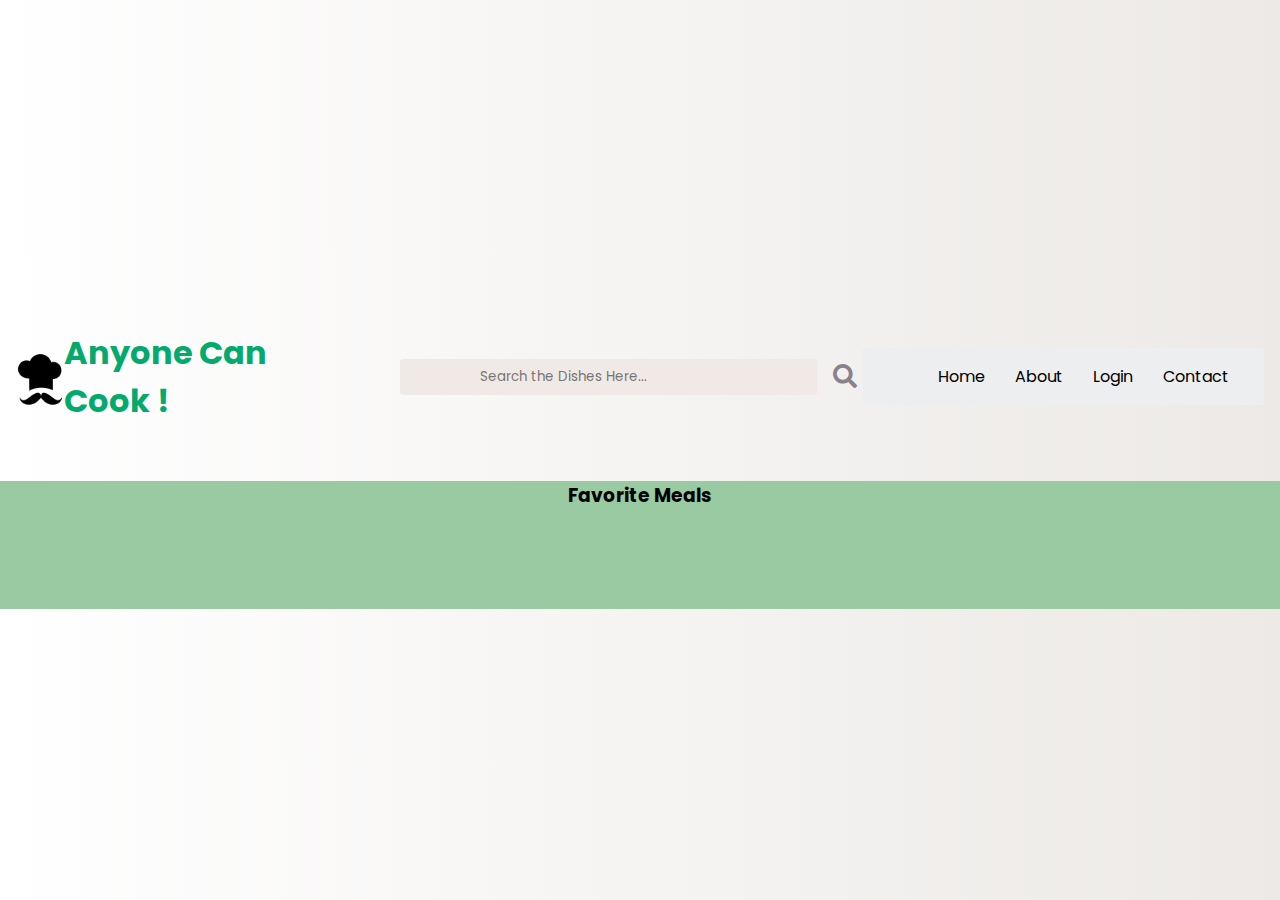
<file: index.html>
<!DOCTYPE html>
<html lang="en">
    <head>
        <meta charset="UTF-8" />
        <meta name="viewport" content="width=device-width, initial-scale=1.0" />
        <title>Anyone can Cook</title>
        <link
            rel="stylesheet"
            href="https://cdnjs.cloudflare.com/ajax/libs/font-awesome/5.14.0/css/all.min.css"
        />
        <link rel="stylesheet" href="style.css" />
        <script src="app.js" defer></script>
        <link rel="icon" type="image/png" href="favicon-32x32.png" sizes="32x32" />
        <link rel="icon" type="image/png" href="favicon-16x16.png" sizes="16x16" />
        </head>
    <body>
        
        <div class="container">
            <header>
                <img class="logo" src="Images/LogoMakr-2Orj5h2.png" alt="logo">
                <h1>Anyone Can Cook !</h1><br>
                <input type="text" id="search-term" placeholder="Search the Dishes Here..."/>
                <button id="search"><i class="fas fa-search" ></i></button>
                <div>
                    <nav>
                        <ul class="nav-links-container">
                            <li><a href="">Home</a></li>
                            <li><a href="">About</a></li>
                            <li><a href="login.html">Login</a></li>
                            <li><a href="">Contact</a></li>
                        </ul>
                        <div class="burger">
                             <div id="line1"></div>
                             <div id="line2"></div>
                             <div id="line3"></div>
                        </div>
                       </nav>                                                                                                                                                                                                                                                                                                                                                                                                                                                                                                                                                                                                                                                                                                                                                                                                                                                                                                                                                                                                                                                                                                                                                                                                                                                                                                                                                                                                                                                                 
                </div>
                
            </header>
            <div class="fav-container">
                <h3>Favorite Meals</h3>
                <ul class="fav-meals" id="fav-meals"></ul>
            </div>
            <div class="meals" id="meals"></div>
        </div>

        <div class="popup-container hidden" id="meal-popup">
            <div class="popup">
                <button id="close-popup" class="close-popup">
                    <i class="fas fa-times"></i>
                </button>
                <div class="meal-info" id="meal-info"></div>
                </div>
            
        </div>
                    
                </div>
            </div>
        </div>

    </div>
    
    </body>
    
    <div>
</html>
</file>
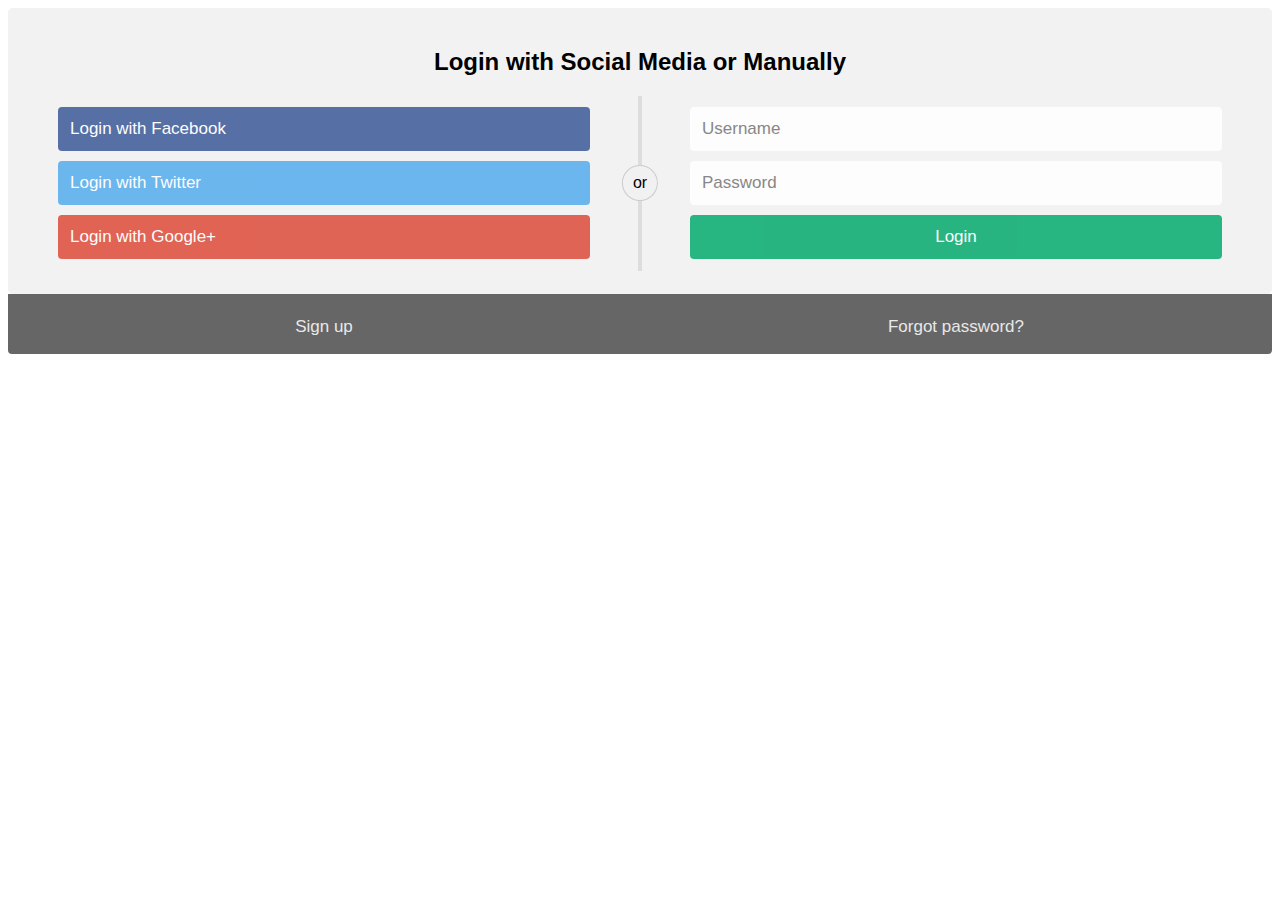
<file: login.html>
<!DOCTYPE html>
<html lang="en">
<head>
    <meta charset="UTF-8">
    <meta http-equiv="X-UA-Compatible" content="IE=edge">
    <meta name="viewport" content="width=device-width, initial-scale=1.0">
    <title>Login</title>
</head>
<body>
  <style>
    body {
      font-family: Arial, Helvetica, sans-serif;
    }
    
    * {
      box-sizing: border-box;
    }
    
    /* style the container */
    .container {
      position: relative;
      border-radius: 5px;
      background-color: #f2f2f2;
      padding: 20px 0 30px 0;
      align-items: center;
    } 
    
    /* style inputs and link buttons */
    input,
    .btn {
      width: 100%;
      padding: 12px;
      border: none;
      border-radius: 4px;
      margin: 5px 0;
      opacity: 0.85;
      display: inline-block;
      font-size: 17px;
      line-height: 20px;
      text-decoration: none; /* remove underline from anchors */
    }
    
    input:hover,
    .btn:hover {
      opacity: 1;
    }
    
    /* add appropriate colors to fb, twitter and google buttons */
    .fb {
      background-color: #3B5998;
      color: white;
    }
    
    .twitter {
      background-color: #55ACEE;
      color: white;
    }
    
    .google {
      background-color: #dd4b39;
      color: white;
    }
    
    /* style the submit button */
    input[type=submit] {
      background-color: #04AA6D;
      color: white;
      cursor: pointer;
    }
    
    input[type=submit]:hover {
      background-color: #45a049;
    }
    
    /* Two-column layout */
    .col {
      float: left;
      width: 50%;
      margin: auto;
      padding: 0 50px;
      margin-top: 6px;
    }
    
    /* Clear floats after the columns */
    .row:after {
      content: "";
      display: table;
      clear: both;
    }
    
    /* vertical line */
    .vl {
      position: absolute;
      left: 50%;
      transform: translate(-50%);
      border: 2px solid #ddd;
      height: 175px;
    }
    
    /* text inside the vertical line */
    .vl-innertext {
      position: absolute;
      top: 50%;
      transform: translate(-50%, -50%);
      background-color: #f1f1f1;
      border: 1px solid #ccc;
      border-radius: 50%;
      padding: 8px 10px;
    }
    
    /* hide some text on medium and large screens */
    .hide-md-lg {
      display: none;
    }
    
    /* bottom container */
    .bottom-container {
      text-align: center;
      background-color: #666;
      border-radius: 0px 0px 4px 4px;
    }
    
    /* Responsive layout - when the screen is less than 650px wide, make the two columns stack on top of each other instead of next to each other */
    @media screen and (max-width: 650px) {
      .col {
        width: 100%;
        margin-top: 0;
      }
      /* hide the vertical line */
      .vl {
        display: none;
      }
      /* show the hidden text on small screens */
      .hide-md-lg {
        display: block;
        text-align: center;
      }
    }
    </style>
    </head>
    <body>
    <div class="container">
      <form action="/action_page.php">
        <div class="row">
          <h2 style="text-align:center">Login with Social Media or Manually</h2>
          <div class="vl">
            <span class="vl-innertext">or</span>
          </div>
    
          <div class="col">
            <a href="#" class="fb btn">
              <i class="fa fa-facebook fa-fw"></i> Login with Facebook
             </a>
            <a href="#" class="twitter btn">
              <i class="fa fa-twitter fa-fw"></i> Login with Twitter
            </a>
            <a href="#" class="google btn"><i class="fa fa-google fa-fw">
              </i> Login with Google+
            </a>
          </div>
    
          <div class="col">
            <div class="hide-md-lg">
              <p>Or sign in manually:</p>
            </div>
    
            <input type="text" name="username" placeholder="Username" required>
            <input type="password" name="password" placeholder="Password" required>
            <input type="submit" value="Login">
          </div>
          
        </div>
      </form>
    </div>
    
    <div class="bottom-container">
      <div class="row">
        <div class="col">
          <a href="#" style="color:white" class="btn">Sign up</a>
        </div>
        <div class="col">
          <a href="#" style="color:white" class="btn">Forgot password?</a>
        </div>
      </div>
    </div>
        
    </body>
</html>
</file>
<file: style.css>
@import url("https://fonts.googleapis.com/css2?family=Poppins:wght@200;400;600&display=swap");

* {
    box-sizing: border-box;
}

body {
    background: #ece9e6;
    background: -webkit-linear-gradient(to right, #ffffff, #ece9e6);
    background: linear-gradient(to right, #ffffff, #ece9e6);
    display: flex;
    align-items: center;
    justify-content: center;
    font-family: "Poppins", sans-serif;
    margin: 0;
    min-height: 100vh;
    
}

img {
    max-width: 100%;
}

h1{
    color: #04AA6D;
    padding-right:5rem;
}

.desktop-container {
    background-color: #fff;
    box-shadow: 0 0 10px 2px #3333331a;
    border-radius: 3px;
    overflow: hidden;
    width: 1600px;
}

header {
    display: flex;
    align-items: center;
    justify-content: center;
    padding: 1rem;
}

header input {
    background-color: #F1E9E5;
    border: none;
    border-radius: 3px;
    font-family: inherit;
    padding: 0.5rem 5rem;

}

header button {
    background-color: transparent;
    border: none;
    color: rgb(138, 129, 141);
    font-size: 1.5rem;
    margin-left: 10px;
}

.fav-container {
    background-color: #9ACAA1;
    padding: -5rem -8rem;
    text-align: center;
    height: 8rem;
}

.fav-meals {
    display: flex;
    flex-wrap: wrap;
    justify-content: center;
    list-style-type: none;
    padding: 0;
}

.fav-meals li {
    cursor: pointer;
    position: relative;
    margin: 5px;
    width: 75px;
}

.fav-meals li .clear {
    background-color: transparent;
    border: none;
    cursor: pointer;
    opacity: 0;
    position: absolute;
    top: -0.5rem;
    right: -0.5rem;
    font-size: 1rem;
}

.fav-meals li:hover .clear {
    opacity: 1;
}

.fav-meals li img {
    border: 2px solid #ffffff;
    border-radius: 50%;
    box-shadow: 0 0 10px 2px #3333331a;
    object-fit: cover;
    height: 50px;
    width: 50px;
}

.fav-meals li span {
    display: inline-block;
    font-size: 0.9rem;
    white-space: nowrap;
    overflow: hidden;
    text-overflow: ellipsis;
    width: 75px;
}

.meal {
    border-radius: 3px;
    box-shadow: 0 0 10px 2px #3333331a;
    cursor: pointer;
    margin: 1.5rem;
    overflow: hidden;
}

.meal-header {
    position: relative;
}

.meal-header .random {
    position: absolute;
    top: 1rem;
    background-color: #fff;
    padding: 0.25rem 1rem;
    border-top-right-radius: 3px;
    border-bottom-right-radius: 3px;
}

.meal-header img {
    object-fit: cover;
    height: 450px;
    width: 100%;
}

.meal-body {
    display: flex;
    align-items: center;
    justify-content: space-between;
    padding: 1rem;
}

.meal-body h4 {
    margin: 0;
}

.meal-body .fav-btn {
    border: none;
    background-color: transparent;
    color: rgb(197, 188, 188);
    cursor: pointer;
    font-size: 1.2rem;
}

.meal-body .fav-btn.active {
    color: #5540fb;
}

.popup-container {
    background-color: rgba(0, 0, 0, 0.5);
    display: flex;
    align-items: center;
    justify-content: center;
    position: fixed;
    left: 0;
    right: 0;
    top: 0;
    bottom: 0;
}

.popup-container.hidden {
    opacity: 0;
    pointer-events: none;
}

.popup {
    background-color: #fff;
    border-radius: 5px;
    padding: 0 2rem;
    position: relative;
    overflow: auto;
    max-height: 100vh;
    max-width: 600px;
    width: 100%;
}

.popup .close-popup {
    background-color: transparent;
    border: none;
    cursor: pointer;
    font-size: 1.5rem;
    position: absolute;
    top: 1rem;
    right: 1rem;
}

.meal-info h1 {
    text-align: center;
}
.logo img {
    height: 10px;
    width: auto;
}

.logo {
    padding-top: 5px;
    -webkit-transition: all 0.3s ease-out;
    transition: all 0.3s ease-out;
    height: 60px;
}

.menu-bg .logo {
    padding-top: 10px;
    -webkit-transition: all 0.3s ease-out;
    transition: all 0.3s ease-out;
}

nav, .nav-links-container{
    display: flex;
    justify-content: flex-start;
    align-items: center;
    /* padding-left: 5rem; */
}
.nav-links-container{
    list-style: none;
    width: 5%;
}
nav{
    background-color: #edeef0;
    min-height: 6vh;
    padding: 0 20px;
}
.nav-links-container li a{
text-decoration: none;
color: black;
font-size: 0.5 em;
margin: 15px;
}

.burger div {
     background-color: black;
     height: 3px;
     width:25px;
     margin: 5px;
     transition: all 0.5s ease;
}
.burger{
    display: none;
}
@media screen and (max-width:768px) {

    
    .burger{
        display:block;
    }
    .nav-links-container{
        position: absolute;
        right: 50;
        top:8vh;
        height: 392vh;
        background-color: #edeef0;
        display: flex;
        flex-direction: column;
        align-items: center;
        justify-content: space-around;
        width: 50%;
        transform: translateX(100%);
    }
    .nav-links-container li{
        opacity:0%;
    }
    .nav-clicked{
        transform: translateX(0%);
    }
}
    .burger-clicked #line1{
        transform: rotate(45deg) translate(5px);
    }
    .burger-clicked #line2{
        display: none;
    }
    .burger-clicked #line3{
        transform: rotate(-45deg) translate(5px);
    }
</file>
